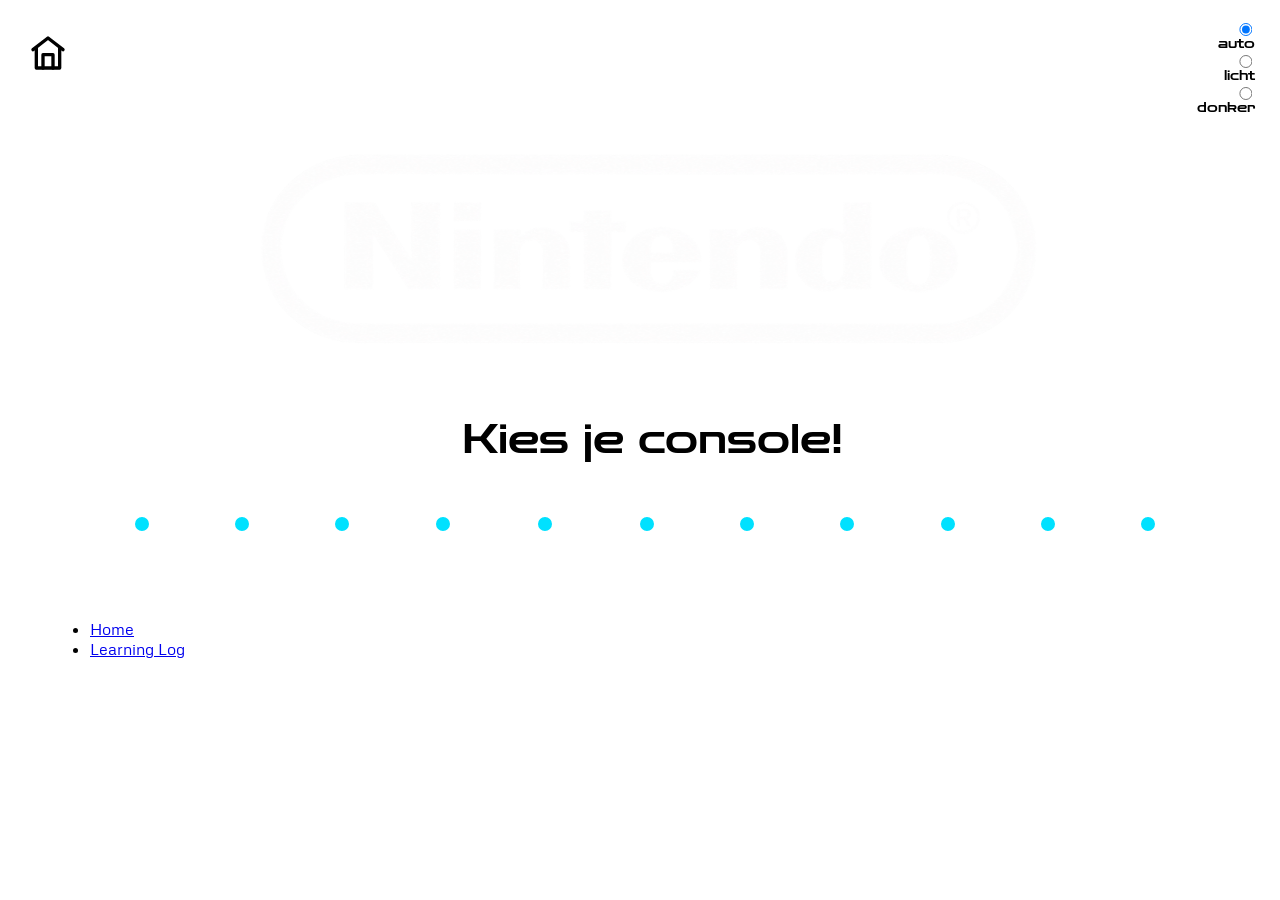
<file: index.html>
<!doctype html>
<html lang="nl">
  <head>
    <meta charset="UTF-8" />
    <meta name="viewport" content="width=device-width, initial-scale=1.0">
    <meta name="author" content="jouw naam" />
    <meta name="color-scheme" content="dark light" />
    
    <title>Digital Garden van Emre</title>
    <link rel="stylesheet" href="./css/normal.css" />

    <label>
    <input type="radio" name="theme" value="auto-theme" checked> auto
    </label>

    <label>
    <input type="radio" name="theme" value="light-theme"> licht
    </label>

    <label>
    <input type="radio" name="theme" value="dark-theme">donker
    </label>

    <script
      data-page="https://example.com"
      src="./scripts/main.js"
      defer
    ></script>
  </head>

  <body>
    <a href="index.html" class="home-button" aria-label="Home">
    <svg xmlns="http://www.w3.org/2000/svg" 
         width="40" height="40" 
         viewBox="0 0 24 24" 
         fill="none" 
         stroke="white" 
         stroke-width="2" 
         stroke-linecap="round" 
         stroke-linejoin="round">
        <path d="m3 10 9-7 9 7"/>
        <path d="M5 9v12h14V9"/>
        <path d="M9 21v-8h6v8"/>
    </svg>
    </a>

    <header>
      <img src="./images/nintendo logo.png" alt="Het logo van Nintendo">
    </header>

    <h2>Kies je console!</h2>

  <main>
  <section class="timeline">
    
    <div class="timeline-line"></div>
    <div class="timeline-items">

      <a href="#nes" class="timeline-item">
        <span class="timeline-dot"></span>
        <span>NES</span>
      </a>

      <a href="#gameboy" class="timeline-item">
        <span class="timeline-dot"></span>
        <span>GameBoy</span>
      </a>

      <a href="#snes" class="timeline-item">
        <span class="timeline-dot"></span>
        <span>SNES</span>
      </a>

      <a href="#n64" class="timeline-item">
        <span class="timeline-dot"></span>
        <span>N64</span>
      </a>

      <a href="#gameboy advance" class="timeline-item">
        <span class="timeline-dot"></span>
        <span>GameBoy Advance</span>
      </a>

      <a href="#gamecube" class="timeline-item">
        <span class="timeline-dot"></span>
        <span>GameCube</span>
      </a>
      
      <a href="#ds" class="timeline-item">
        <span class="timeline-dot"></span>
        <span>DS</span>
      </a>

      <a href="#wii" class="timeline-item">
        <span class="timeline-dot"></span>
        <span>Wii</span>
      </a>

      <a href="#3ds" class="timeline-item">
        <span class="timeline-dot"></span>
        <span>3DS</span>
      </a>

      <a href="#wii u" class="timeline-item">
        <span class="timeline-dot"></span>
        <span>Wii U</span>
      </a>

      <a href="#switch" class="timeline-item">
        <span class="timeline-dot"></span>
        <span>Switch</span>
      </a>
    </div>
  </section>
  </main>
  <footer>
     <nav>
      <ul>
        <li><a href="index.html">Home</a></li>
        <li><a href="https://github.com/emre4419/digital-garden-emre.git">Learning Log</a></li>
      </ul>
      </nav>
    </footer>
  </body>
</html>
</file>
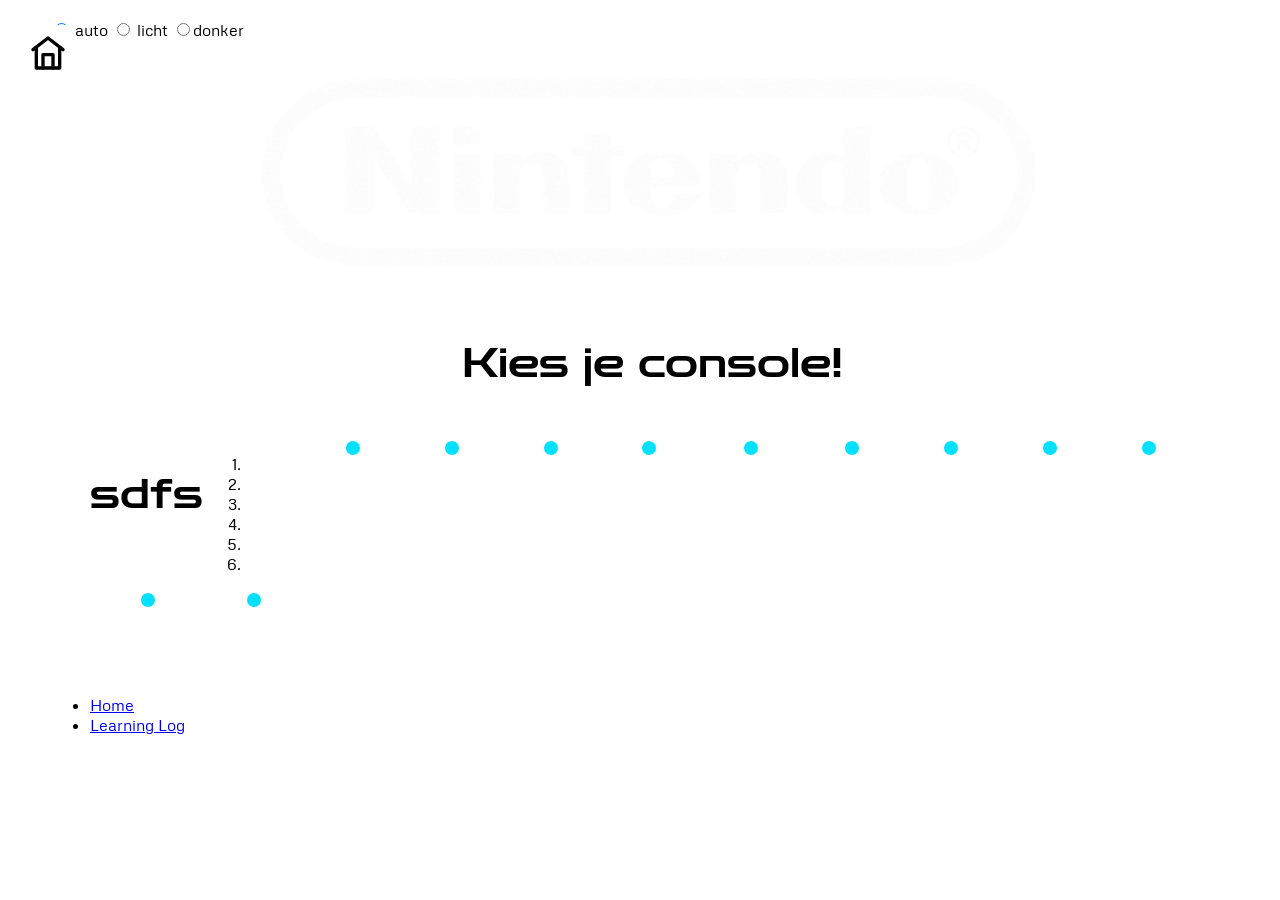
<file: digital garden/index.html>
<!doctype html>
<html lang="nl">
  <head>
    <meta charset="UTF-8" />
    <meta name="viewport" content="width=device-width, initial-scale=1.0">
    <meta name="author" content="jouw naam" />
    <meta name="color-scheme" content="dark light" />
    
    <title>Digital Garden van Emre</title>
    <link rel="stylesheet" href="./css/normal.css" />

    <label>
    <input type="radio" name="theme" value="auto-theme" checked> auto
    </label>

    <label>
    <input type="radio" name="theme" value="light-theme"> licht
    </label>

    <label>
    <input type="radio" name="theme" value="dark-theme">donker
    </label>

    <script
      data-page="https://example.com"
      src="./scripts/main.js"
      defer
    ></script>
  </head>

  <body>
    <a href="index.html" class="home-button" aria-label="Home">
    <svg xmlns="http://www.w3.org/2000/svg" 
         width="40" height="40" 
         viewBox="0 0 24 24" 
         fill="none" 
         stroke="white" 
         stroke-width="2" 
         stroke-linecap="round" 
         stroke-linejoin="round">
        <path d="m3 10 9-7 9 7"/>
        <path d="M5 9v12h14V9"/>
        <path d="M9 21v-8h6v8"/>
    </svg>
    </a>

    <header>
      <img src="./images/nintendo logo.png" alt="Het logo van Nintendo">
    </header>

    <h2>Kies je console!</h2>

  <main>
  <section class="timeline">
    
    <div class="timeline-line"></div>
    <div class="timeline-items">

      <h2>sdfs</h2>

      <ol>
        <li><a href=""></a></li>
        <li><a href=""></a></li>
        <li><a href=""></a></li>
        <li><a href=""></a></li>
        <li><a href=""></a></li>
        <li><a href=""></a></li>
      </ol>

      <a href="#nes" class="timeline-item">
        <span class="timeline-dot"></span>
        <span>NES</span>
      </a>

      <a href="#gameboy" class="timeline-item">
        <span class="timeline-dot"></span>
        <span>GameBoy</span>
      </a>

      <a href="#snes" class="timeline-item">
        <span class="timeline-dot"></span>
        <span>SNES</span>
      </a>

      <a href="#n64" class="timeline-item">
        <span class="timeline-dot"></span>
        <span>N64</span>
      </a>

      <a href="#gameboy advance" class="timeline-item">
        <span class="timeline-dot"></span>
        <span>GameBoy Advance</span>
      </a>

      <a href="#gamecube" class="timeline-item">
        <span class="timeline-dot"></span>
        <span>GameCube</span>
      </a>
      
      <a href="#ds" class="timeline-item">
        <span class="timeline-dot"></span>
        <span>DS</span>
      </a>

      <a href="#wii" class="timeline-item">
        <span class="timeline-dot"></span>
        <span>Wii</span>
      </a>

      <a href="#3ds" class="timeline-item">
        <span class="timeline-dot"></span>
        <span>3DS</span>
      </a>

      <a href="#wii u" class="timeline-item">
        <span class="timeline-dot"></span>
        <span>Wii U</span>
      </a>

      <a href="#switch" class="timeline-item">
        <span class="timeline-dot"></span>
        <span>Switch</span>
      </a>
    </div>
  </section>
  </main>
  <footer>
     <nav>
      <ul>
        <li><a href="index.html">Home</a></li>
        <li><a href="https://github.com/emre4419/digital-garden-emre.git">Learning Log</a></li>
      </ul>
      </nav>
    </footer>
  </body>
</html>
</file>
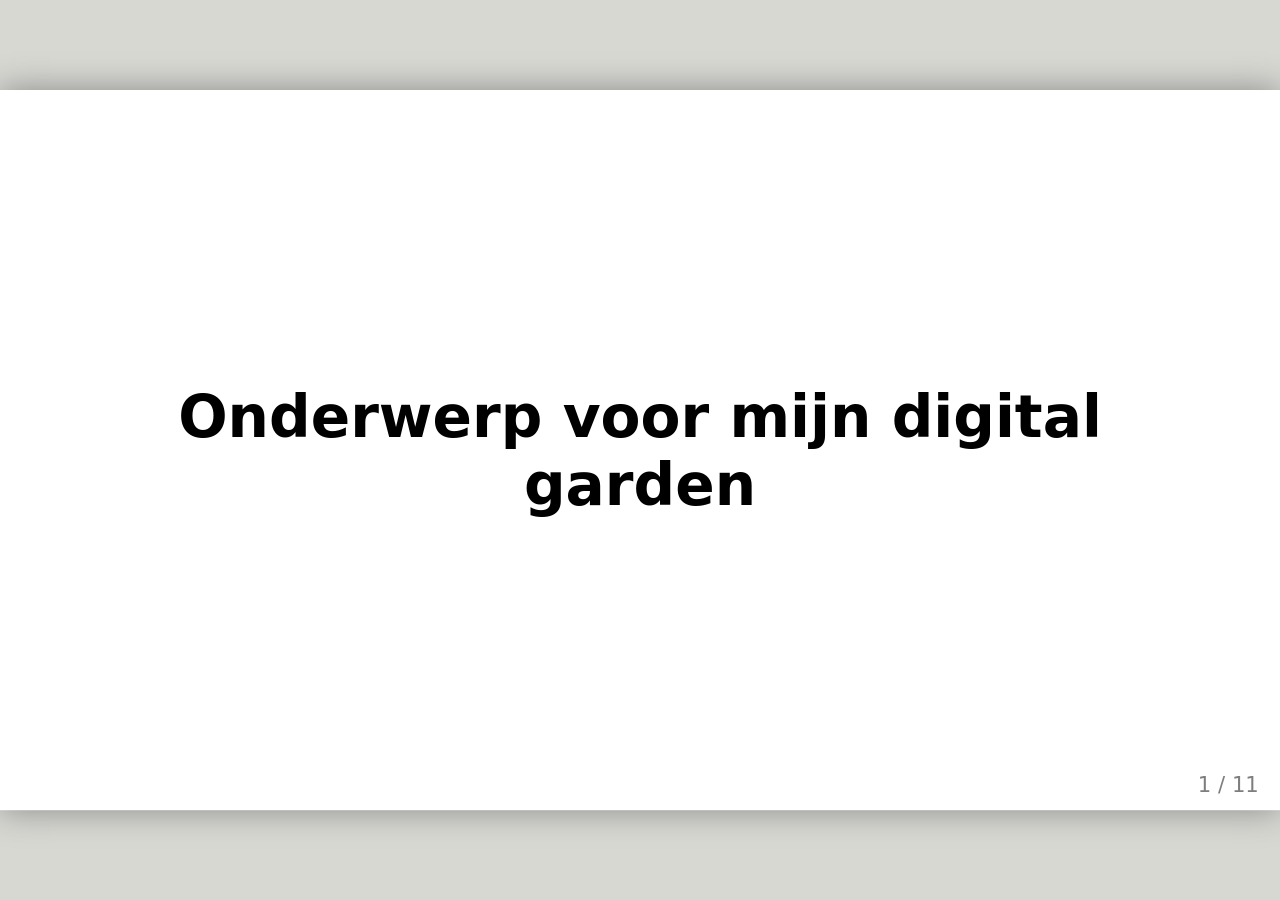
<file: oefeningen/presentatie/index.html>
<!doctype html>
<html lang="nl">
  <head>
    <meta charset="utf-8" />
    <title>Onderwerp voor mijn digital garden</title>
    <link rel="stylesheet" href="style.css" />

    <style>

      body {
        font-family: system-ui, sans-serif;
      }
      .remark-code,
      .remark-inline-code {
        font-family: monospace;
      }
    </style>
  </head>
  <body>
    <textarea id="source">
class: center, middle
<!--
In deze textarea kan je in Markdown de slides aanpassen,
zie https://github.com/gnab/remark/wiki voor alle mogelijkheden!
-->

# Onderwerp voor mijn digital garden

---

# Agenda


1. Onderwerp
2. 10 links

3. geschiedenis
4. spelcomputers
5. belangrijkste franchises
6. belangrijke cast
7.herkenbare stijl

8. introtekst
9. conclusie

---

# Onderwerp

- Mijn interesse's liggen bij dingen die ik graag in mijn vrije tijd doe, en wat ik met mijn vrienden kan doen/mee over kan praten.

- Als opties hiervoor had ik voetbal als sport, of games spelen op mijn nintendo.

- Ik vind het dus leuk en ook belangrijk dat je met vrienden of andere mensen die je gewoon ontmoet, over je hobby's en passies kan praten, en ik wil mijn onderwerp dus ook hierop baseren, omdat ik het leuk vind en ik er al direct veel vanaf weet.

- Ik heb dus gekozen voor het onderwerp: "Nintendo".

---

# 10 links

1. https://www.youtube.com/@Nin10doland
2. https://www.nemokennislink.nl/publicaties/waarom-oude-games-ons-terugbrengen-naar-vroeger/
3. https://nintendo.fandom.com/wiki/List_of_Nintendo_systems
4. https://x.com/NateTheHate2
5. https://www.nintendolife.com/games/browse
6. https://www.statista.com/topics/2284/nintendo/?srsltid=AYCX9vLacQwEq4YhQL74snhsQarNdA-w430WpQzRnSCRsLsNs7kis5o1
7. https://rush.nl/nintendo-speelt-op-nostalgie/
8. https://en.wikipedia.org/wiki/Nintendo
9. https://nl.ign.com/satoruiwata
10. https://nintendo.fandom.com/wiki/Timeline_of_Nintendo_history

---

# Geschiedenis

<img src="imagess/geschiedenis (1-7).png">

---

# Spelcomputers

<img src="imagess/consoles (8-18).png">

---

# Belangrijkste franchises

<img src="imagess/franchises (19-30).png">

---

# Belangrijke cast

<img src="imagess/cast (31-38).png">

---

# Herkenbare stijl

<img src="imagess/stijl (39-50).png">

---

# Introtekst

Ik heb Nintendo gekozen omdat mijn passie bij gamen ligt. 
In mijn Digital Garden wil ik een tijdlijn van alle Nintendo-generaties en -era's, consoles en games, met de top 3 franchises: Mario, Zelda en Pokémon. 
Nintendo is voor iedereen en brengt mensen samen door speelplezier!

---

# Conclusie

Ik heb besloten om mijn onderwerp over "Nintendo" te laten gaan, omdat ik er veel over weet en het een onderwerp is waar ik veel plezier aan beleef.

Ik wil graag als idee voor mijn digital garden een tijdlijn maken van alle Nintendo-generaties en -era's, consoles en games.

Ik kan dit onderwerp opdelen in meerdere catergorieën, bijvoorbeeld: de geschiedenis, hun best/slechtste verkopende consoles/franchises en zelfs de toekomst van Nintendo.

    </textarea>
    <script src="./remark-latest.min.js"></script>
    <script>
      var slideshow = remark.create({
        ratio: "16:9",
      });
    </script>
  </body>
</html>
</file>
<file: css/normal.css>
@media screen and (max-width: 600px) {
  .container {
    flex-direction: column;
    gap: 15px;
    
  img {
        max-width: 100%;
        height: auto;
    }

  body {
        margin: 0;
        padding: 10px;
    }
  }
}

@font-face {
  font-family:"Zen Dots";
  src:url("../fonts/ZenDots-Regular.ttf");
  font-weight: 700;
  font-style: bold;
}

@font-face {
  font-family:"Metrophobic";
  src:url("../fonts/Metrophobic-Regular.ttf");
  font-weight: 400;
  font-style: normal;
}

*,
*::after,
*::before {
  box-sizing: border-box;
}

/* MARK: html en body */

html {
  min-height: 100%;
  color-scheme: light dark;
  --background: light-dark(rgb(255, 0, 0), rgb(0, 0, 0));
  --color: light-dark(rgb(0, 0, 0), rgb(255, 255, 255));
  --background-button: light-dark(rgb(0, 225, 255), rgb(255, 0, 0));
  --color-button: light-dark(rgb(0, 0, 0), rgb(255, 255, 255));
  --button-border: light-dark(rgb(0, 0, 0), rgb(255, 255, 255));
}

html:has( [value="light-theme"]:checked ) {
  color-scheme:light;
}

html:has( [value="dark-theme"]:checked ) {
  color-scheme:dark;
}

label {
  font-family: "Zen Dots";
  font-size: smaller;
  color: var(--color);
  display: flex;
  align-items: flex-end;
  transform: translate(-2%, 0%);
  text-align: center;
  justify-content: space-evenly;
  flex-direction: column;
  position: relative;

  @media (width > 40em) {

  }

    @media (width > 60em) {

  }
}

.home-button {
  position: absolute;
  top: 25px;
  left: 20px;
  width: 55px;
  height: 55px;
  background-color: white;
  display: flex;
  align-items: center;
  justify-content: center;
  border-radius: 8px;
  z-index: 1000;
}

.home-button svg {
  stroke: black;
}

.home-button:hover {
  transform: scale(1.1);
}

body {
  font-family: "Metrophobic";
  background-image:
  light-dark(
  url("../images/background light.svg"), url("../images/background dark.svg"));
  background-size: 100% auto;
  background-position: top center;
  background-repeat: repeat;
  margin: 0;
  min-height: 100vh;
  padding-left: 50px;
  padding-top: 20px;
}

/* MARK: content */

button {
  background-color: var(--background-button);
  color: var(--color-button);
  border: var(--button-border) 2px solid;
  padding: 10px 10px;
  font-size: 40px;
  cursor: pointer;
  font-family: "Zen Dots";
}

img {
  display: block;
  max-width: 100%;
  width: 800px;
  height: auto;
  margin: 0 auto;
  transform: translate(-2%, 0%);
}

h2 {
  font-family: "Zen Dots";
  text-align: center;
  font-size: 40px;
  transform: translate(-1%, 0%);
}

/* MARK: timeline */

.timeline {
  width: 90%;
  max-width: 1500px;
  margin: 50px auto 60px;
  position: relative;
  left: -20px;
}

.timeline-items {
  display: grid;
  grid-template-columns: repeat(11, .25fr);
  position: relative;
  align-items: start;
}

.timeline-line {
  position: absolute;
  height: 3px;
  background-color: white;
  left: calc(100% / 24);
  right: calc(100% / 24);
  top: 10px;
  z-index: 0;
}

.timeline-item {
  display: flex;
  flex-direction: column;
  align-items: center;
  text-align: center;
  text-decoration: none;
  color: white;
  font-family: "Metrophobic";
  font-size: 12px;
  gap: 10px;
  z-index: 1;
  white-space: nowrap;
}

.timeline-dot {
  width: 20px;
  height: 20px;
  box-sizing: border-box;
  background-color:var(--background-button);
  border: 3px solid white;
  border-radius: 50%;
  transition: 0.2s;
}

.timeline-item:hover .timeline-dot {
  background-color: white;
  transform: scale(1.15);
}

.timeline-item:hover .timeline-dot {
  background-color: var(--background);
  transform: scale(1.15);
}

.timeline-item:last-child {
  white-space: nowrap;
  font-size: 11px;
}
</file>
<file: digital garden/css/normal.css>
@media screen and (max-width: 600px) {
  .container {
    flex-direction: column;
    gap: 15px;
    
  img {
        max-width: 100%;
        height: auto;
    }

  body {
        margin: 0;
        padding: 10px;
    }
  }
}

@font-face {
  font-family:"Zen Dots";
  src:url("../fonts/ZenDots-Regular.ttf");
  font-weight: 700;
  font-style: bold;
}

@font-face {
  font-family:"Metrophobic";
  src:url("../fonts/Metrophobic-Regular.ttf");
  font-weight: 400;
  font-style: normal;
}

*,
*::after,
*::before {
  box-sizing: border-box;
}

/* MARK: html en body */

html {
  min-height: 100%;
  color-scheme: light dark;
  --background: light-dark(rgb(255, 0, 0), rgb(0, 0, 0));
  --color: light-dark(rgb(0, 0, 0), rgb(255, 255, 255));
  --background-button: light-dark(rgb(0, 225, 255), rgb(255, 0, 0));
  --color-button: light-dark(rgb(0, 0, 0), rgb(255, 255, 255));
  --button-border: light-dark(rgb(0, 0, 0), rgb(255, 255, 255));
}

html:has( [value="light-theme"]:checked ) {
  color-scheme:light;
}

html:has( [value="dark-theme"]:checked ) {
  color-scheme:dark;
}

label {
  /* font-family: "Zen Dots"; */
  /* font-size: smaller; */
  /* color: var(--color); */
  /* display: flex; */
  /* align-items: flex-end; */
  transform: translate(-2%, 0%);
  text-align: center;
  justify-content: space-evenly;
  flex-direction: column;
  position: relative;

  @media (width > 40em) {

  }

    @media (width > 60em) {

  }
}

.home-button {
  position: absolute;
  top: 25px;
  left: 20px;
  width: 55px;
  height: 55px;
  background-color: white;
  display: flex;
  align-items: center;
  justify-content: center;
  border-radius: 8px;
  z-index: 1000;
}

.home-button svg {
  stroke: black;
}

.home-button:hover {
  transform: scale(1.1);
}

body {
  font-family: "Metrophobic";
  background-image:
  light-dark(
  url("../images/background light.svg"), url("../images/background dark.svg"));
  background-size: 100% auto;
  background-position: top center;
  background-repeat: repeat;
  margin: 0;
  min-height: 100vh;
  padding-left: 50px;
  padding-top: 20px;
}

/* MARK: content */

button {
  background-color: var(--background-button);
  color: var(--color-button);
  border: var(--button-border) 2px solid;
  padding: 10px 10px;
  font-size: 40px;
  cursor: pointer;
  font-family: "Zen Dots";
}

img {
  display: block;
  max-width: 100%;
  width: 800px;
  height: auto;
  margin: 0 auto;
  transform: translate(-2%, 0%);
}

h2 {
  font-family: "Zen Dots";
  text-align: center;
  font-size: 40px;
  transform: translate(-1%, 0%);
}

/* MARK: timeline */

.timeline {
  width: 90%;
  max-width: 1500px;
  margin: 50px auto 60px;
  position: relative;
  left: -20px;
}

.timeline-items {
  display: grid;
  grid-template-columns: repeat(11, .25fr);
  position: relative;
  align-items: start;
}

.timeline-line {
  position: absolute;
  height: 3px;
  background-color: white;
  left: calc(100% / 24);
  right: calc(100% / 24);
  top: 10px;
  z-index: 0;
}

.timeline-item {
  display: flex;
  flex-direction: column;
  align-items: center;
  text-align: center;
  text-decoration: none;
  color: white;
  font-family: "Metrophobic";
  font-size: 12px;
  gap: 10px;
  z-index: 1;
  white-space: nowrap;
}

.timeline-dot {
  width: 20px;
  height: 20px;
  box-sizing: border-box;
  background-color:var(--background-button);
  border: 3px solid white;
  border-radius: 50%;
  transition: 0.2s;
}

.timeline-item:hover .timeline-dot {
  background-color: white;
  transform: scale(1.15);
}

.timeline-item:hover .timeline-dot {
  background-color: var(--background);
  transform: scale(1.15);
}

.timeline-item:last-child {
  white-space: nowrap;
  font-size: 11px;
}
</file>
<file: oefeningen/presentatie/style.css>
img {
  display: block;
  max-width: 100%;
  height: auto;
}
</file>
